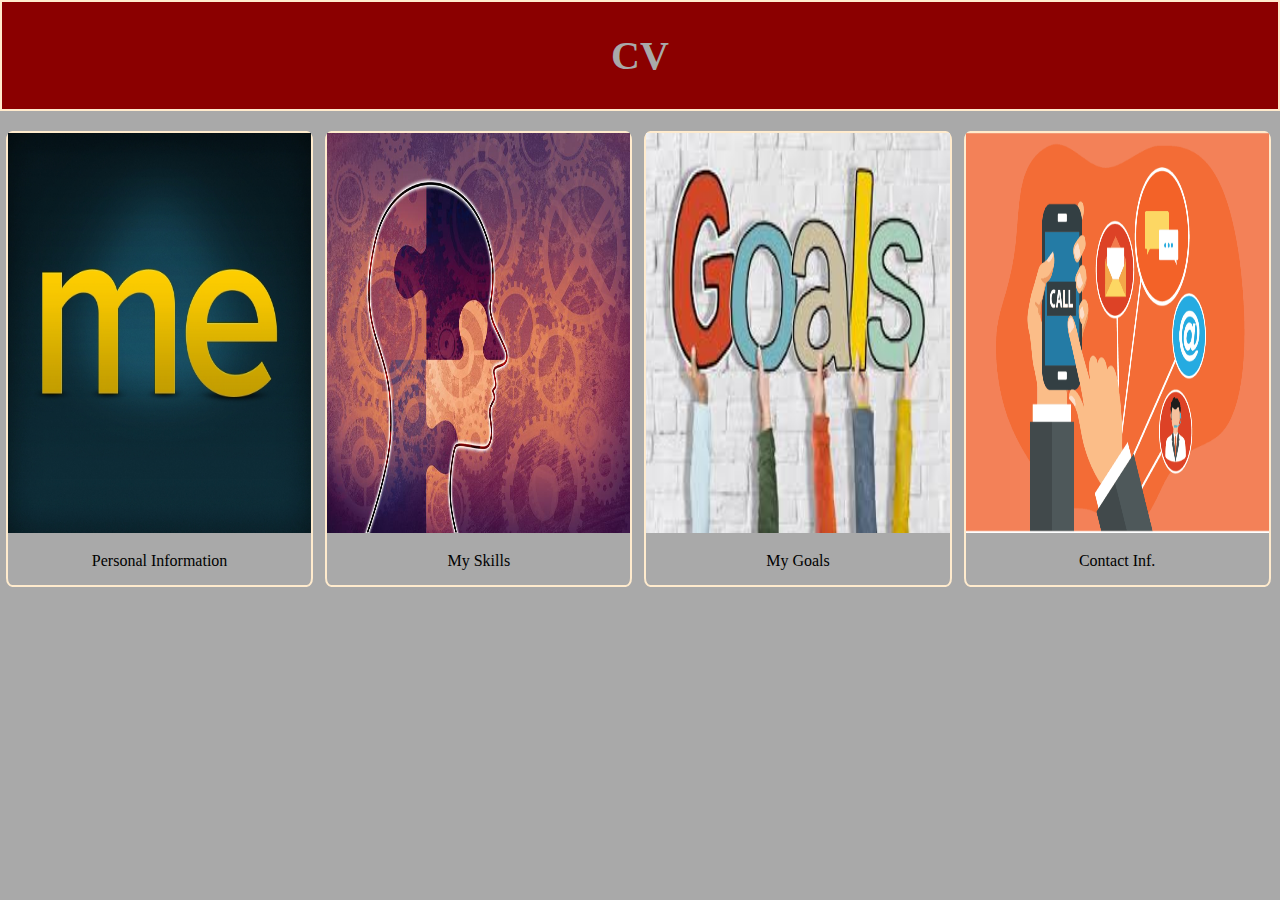
<file: index.html>
<!DOCTYPE html>
<html lang="en">
<head>
    <meta charset="UTF-8">
    <meta name="viewport" content="width=device-width, initial-scale=1.0">
    <title>CV</title>
    <link rel="stylesheet" href="styles.css">
</head>
<body>
  <h1>CV</h1>
  <div class="gallery">
      <a href="me.html">
        <img class="image" src="mee.jpg" alt="my info." width="400px" height="600px">
      </a>
      <div class="desc">Personal Information</div>
    </div>
    
    <div class="gallery">
      <a href="skills.html">
        <img class="image" src="skills.jpg" alt="Forest" width="400px" height="600px">
      </a>
      <div class="desc">My Skills</div>
    </div>
    
    <div class="gallery">
      <a   href="Goals.html">
        <img class="image" src="goals.jpeg" alt="goals" width="400px" height="600px">
      </a>
      <div class="desc">My Goals</div>
    </div>
    
    <div class="gallery">
      <a   href="contact.html">
        <img class="image" src="info.png" alt="contact info" width="400px" height="600px">
      </a>
      <div class="desc">Contact Inf.</div>
    </div>
</body>
</html>
</file>
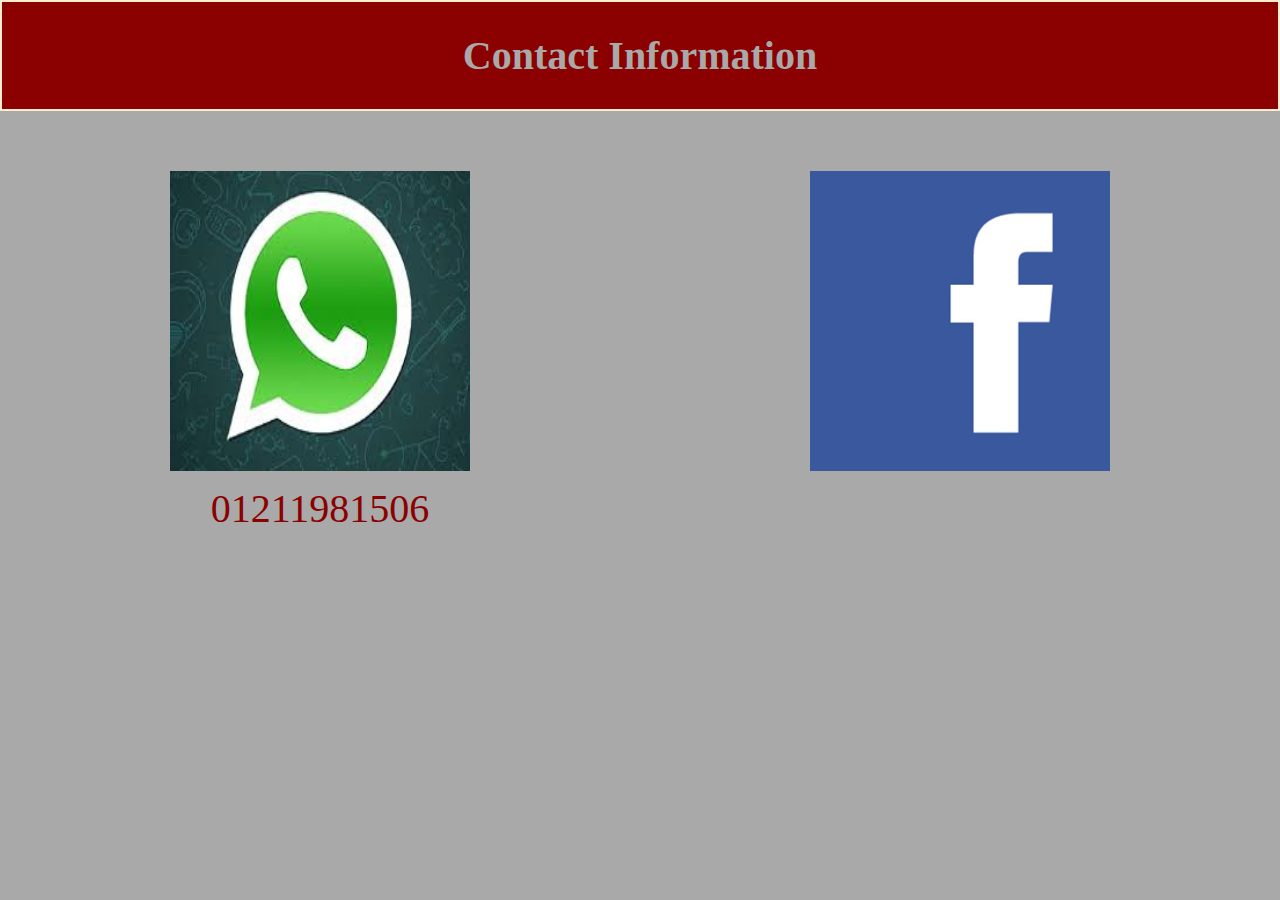
<file: contact.html>
<!DOCTYPE html>
<html lang="en">
<head>
    <meta charset="UTF-8">
    <meta http-equiv="X-UA-Compatible" content="IE=edge">
    <meta name="viewport" content="width=device-width, initial-scale=1.0">
    <title>Contact Info.</title>
    <style>
        *{
            margin: 0;
            padding: 0;
            box-sizing: border-box;
            }
        body{
            background-color: darkgray;
            }
        h1{
           text-align: center;
           background-color:darkred;
           color: darkgrey;
           padding: 30px 10px;
           font-size: 40px;
           border: 2px solid blanchedalmond;
        }
        .div1{
            float: left;
            text-align: center;
            width: 50%;
            margin: 60px 0px 0px 0px;
            border: 5px;
            
        }
        img:hover{
            width: 330px;
            height: 330px;
        }
        img{
            width:300px; 
            height:300px;
        }
        .what{
            padding: 10px;
            color: dimgray;
            font-size: 40px;
            color: darkred;
        }
        @media only screen and (max-width:1000px){
            img{
                width: 45%;
            }
            img:hover{
            width: 230px;
            height: 230px;
        }
        }
          
        @media only screen and (max-width:650px){
            .div1{
                margin:0;
                width: 99%;
            }
            img{
                width: 60%;
            }
            img:hover{
            width: 280px;
            height: 280px;
        }
        }
          
    </style>
</head>
<body>
    <h1>
        Contact Information
    </h1>
    <div class="div1">
            <img src="wat.jpg" alt="whats" >
            <div class="what">01211981506</div>
    </div>
    <div class="div1">
        <a href="https://www.facebook.com/profile.php?id=100011225384509">
            <img src="face.jpg" alt="facebook" >
        </a>
    </div>
</body>
</html>
</file>
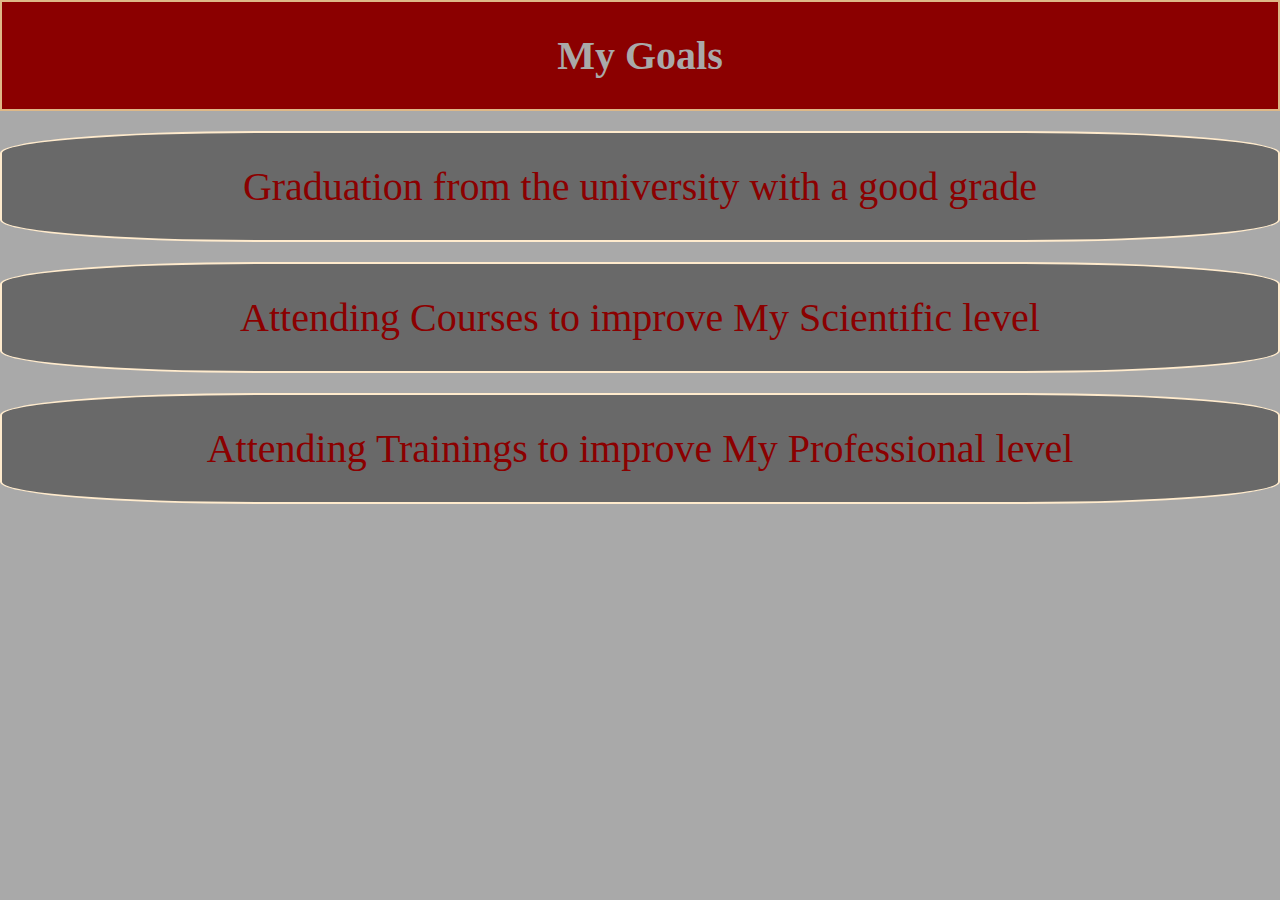
<file: Goals.html>
<!DOCTYPE html>
<html lang="en">
<head>
    <meta charset="UTF-8">
    <meta http-equiv="X-UA-Compatible" content="IE=edge">
    <meta name="viewport" content="width=device-width, initial-scale=1.0">
    <title>Goals</title>
    <style>
        *{
            margin: 0;
            padding: 0;
            box-sizing: border-box;
            }
        body{
            background-color: darkgray;
            }
        h1{
           text-align: center;
           background-color:darkred;
           color: darkgrey;
           padding: 30px 10px;
           font-size: 40px;
           border:2px burlywood;
           border-style:solid;
        }
        div{
            padding: 30px;
            text-align: center;
            font-size: 40px;
            background-color:dimgray;
            color: darkred;
            border: 2px solid blanchedalmond;
            margin-top: 20px;
            border-radius: 20%;
        }
    </style>
</head>
<body>
    <h1>My Goals</h1>
    <div>Graduation from the university with a good grade</div>
    <div>Attending Courses to improve My Scientific level</div>
    <div>Attending Trainings to improve My Professional level</div>
</body>
</html>
</file>
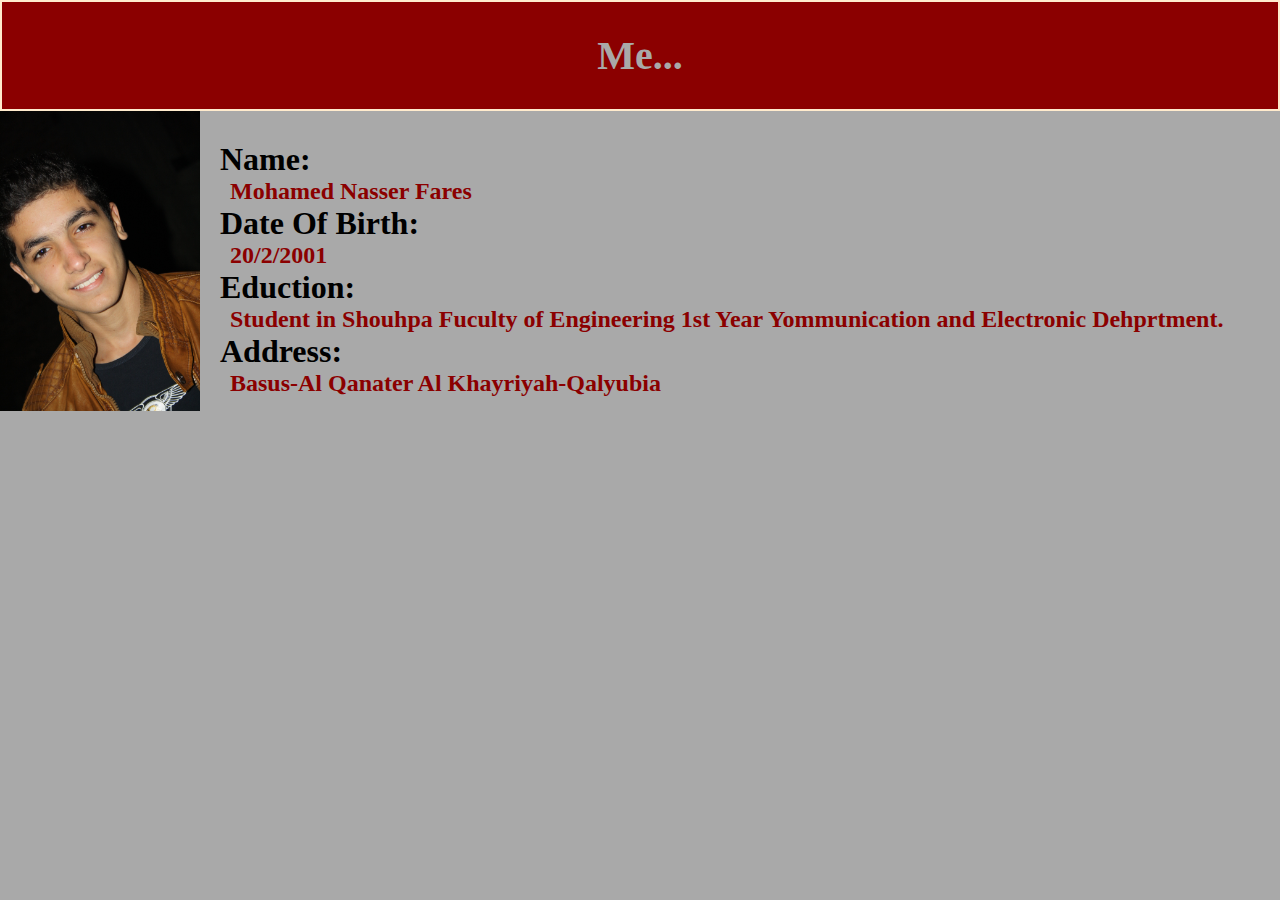
<file: me.html>
<!DOCTYh2E html>
<html lang="en">
<head>
    <meta charset="UTF-8">
    <meta htth2-equiv="X-UA-Comh2atible" content="IE=edge">
    <meta name="viewh2ort" content="width=device-width, initial-scale=1.0">
    <title>P.I.</title>
    <style>
        *{
            margin: 0;
            padding: 0;
            box-sizing: border-box;
        }
        .image{
            height:580px;
            width: 200px;
        }
        .head{
            margin-left:220px ;
            margin-top: -550px;
        }
        h2{
            margin-left: 10px;
            color:darkred;
        }
        body{
            background-color: darkgray;
            }
        .h1{
           text-align: center;
           background-color:darkred;
           color: darkgrey;
           padding: 30px 10px;
           font-size: 40px;
           border: 2px solid blanchedalmond;
        }
        @media only screen and (max-width:650px){
            .image{
                text-align: center;
                width: 99%;
                margin-top: 5px;
            }
            div.head{
                margin: -250px 0px 0px 0px;
                text-align: center;

            }
            h2{
                margin-left: 15px;
            }
                
        }
    </style>
</head>
<body>
    <h1 class="h1">Me...</h1>
    <div>
    <div class="image"><img src="me.JPG" alt="me" width="200px" height="300px"></div>
    <div class="head">
    <h1> Name:</h1>
    <h2> Mohamed Nasser Fares</h2>
    <h1>Date Of Birth:</h1>
    <h2>20/2/2001</h2>
    <h1>Eduction:</h1>
    <h2>Student in Shouhpa Fuculty of Engineering 1<suh2>st</suh2> Year Yommunication and Electronic Dehprtment.</h2>
    <h1>Address:</h1>
    <h2>Basus-Al Qanater Al Khayriyah-Qalyubia</h2>
    </div>
    </div>
</body>
</html>
</file>
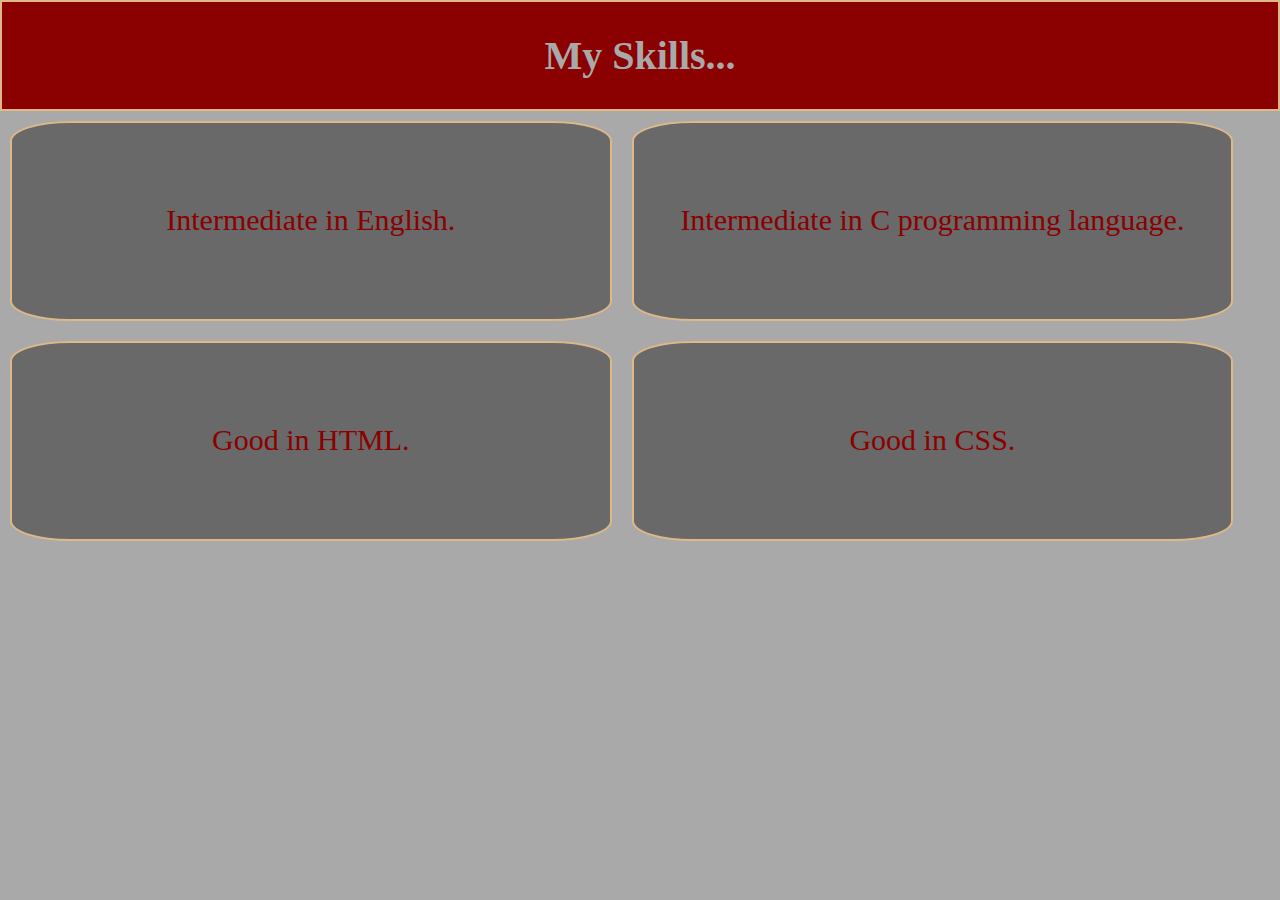
<file: skills.html>
<!DOCTYPE html>
<html lang="en">
<head>
    <meta charset="UTF-8">
    <meta http-equiv="X-UA-Compatible" content="IE=edge">
    <meta name="viewport" content="width=device-width, initial-scale=1.0">
    <title>Skills</title>
    <style>
        *{
            padding: 0;
            margin: 0;
            box-sizing: border-box;
        }
        body{
            background-color: darkgray;
            }
        h1{
           text-align: center;
           background-color:darkred;
           color: darkgrey;
           padding: 30px 10px;
           font-size: 40px;
           border:2px burlywood;
           border-style:solid;
        }
        div{
            float: left;
            margin: 100px 10px 10px 10px;
            text-align: center;
            background-color:dimgray;
            padding: 80px 12px;
            font-size:30px;
            border: 2px solid burlywood;
            border-radius: 10%;
            color: darkred;
            height: 200px;
            
        }
        @media only screen and (max-width:1350px){
            div{
                margin:10px;
                width:47%

        }
        @media only screen and (max-width:650px){
            div{
                margin: 0;
                width:99%

        }
    </style>
</head>
<body>
    <h1>My Skills... </h1>
    <div>Intermediate in English.</div>
    <div>Intermediate in C programming language.</div>
    <div>Good in HTML.</div>
    <div>Good in CSS.</div>
</body>
</html>
</file>
<file: styles.css>
*{
  margin: 0;
  padding: 0;
  box-sizing: border-box;
}
body{
  background-color: darkgray;
  }
h1{
 text-align: center;
 background-color:darkred;
 color: darkgrey;
 padding: 30px 10px;
 font-size: 40px;
 border: 2px solid blanchedalmond;
}
div.gallery {
    margin: 20px 6px ;
    border: 2px solid blanchedalmond;
    float: left;
    width: 300px;
    width: 24%;
    border-radius: 2% ;
    
  }
  
  div.gallery:hover {
    border: 1px solid darkred;
  }
  
  div.gallery img {
    width: 100%;
    height: 400px;
  }
  
  div.desc {
    padding: 15px;
    text-align: center;
  }
  @media only screen and (max-width: 1200px){
    div.gallery{
      width:31%;
    }
  }
  @media only screen and (max-width: 750px) {
    div.gallery {
      width: 49.99999%;
      margin: 6px 0;
    }
  }
 
  
  @media only screen and (max-width: 600px) {
    div.gallery{
      width: 100%;
    }
  }
</file>
